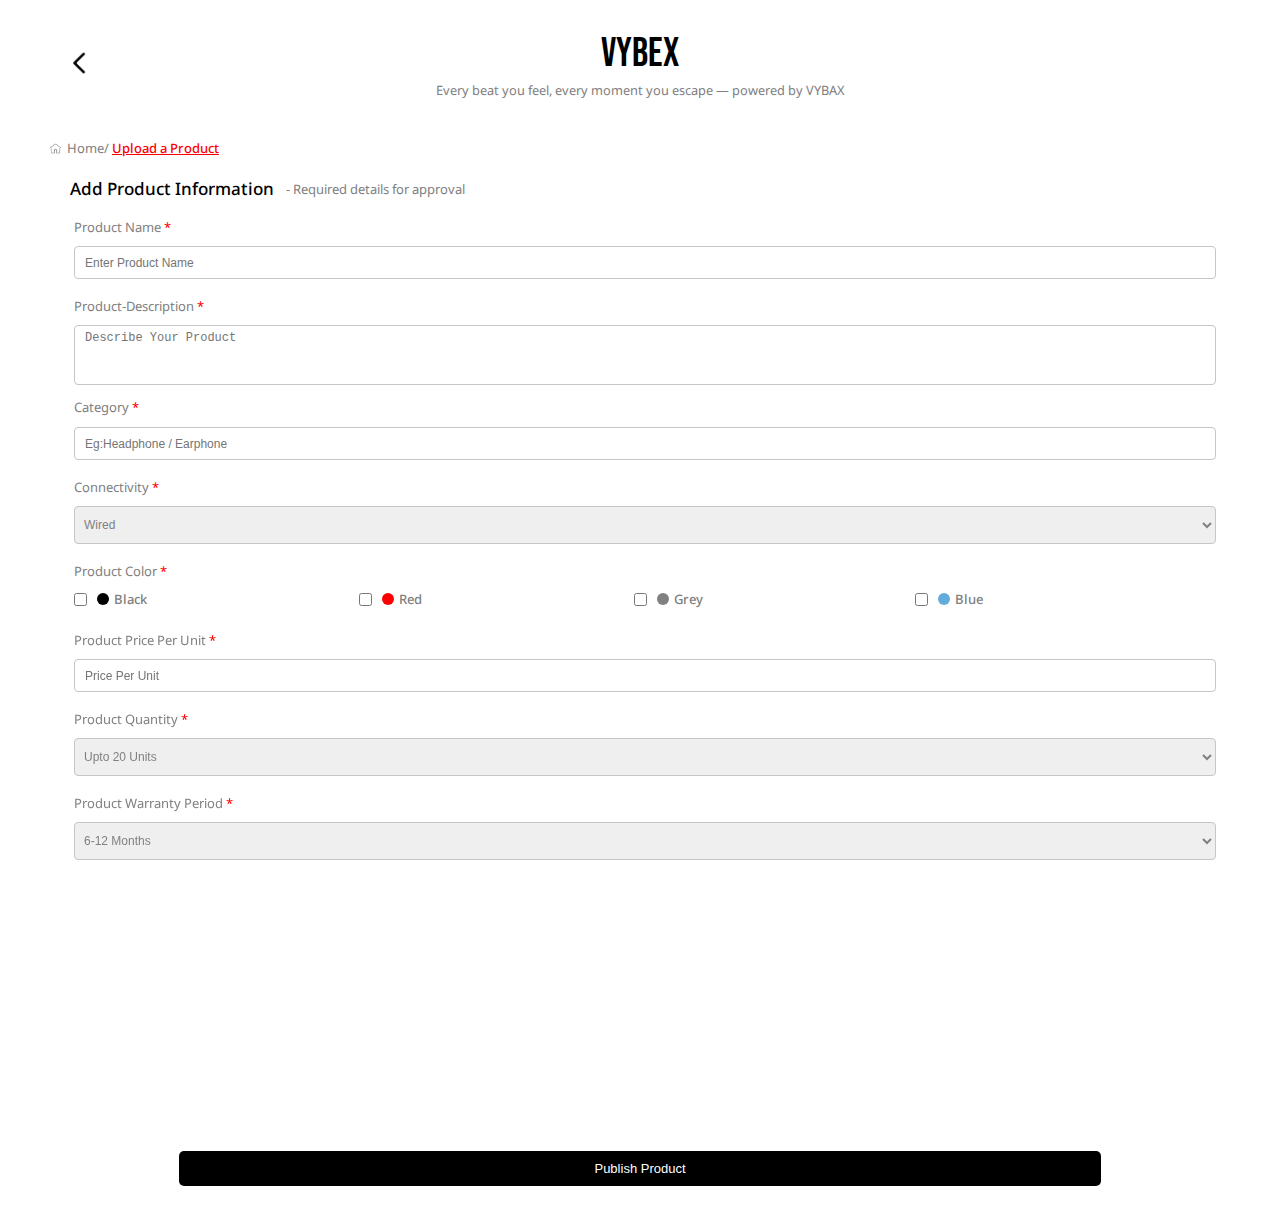
<file: index.html>
<!DOCTYPE html>
<html lang="en">

<head>
    <meta charset="UTF-8">
    <meta name="viewport" content="width=device-width, initial-scale=1.0">
    <title>Product Upload-Vybex</title>
    <link rel="preconnect" href="https://fonts.googleapis.com">
    <link rel="preconnect" href="https://fonts.gstatic.com" crossorigin>
    <link href="https://unpkg.com/aos@2.3.1/dist/aos.css" rel="stylesheet">
    <script src="https://unpkg.com/aos@2.3.1/dist/aos.js"></script>
    <link
        href="https://fonts.googleapis.com/css2?family=Bebas+Neue&family=Noto+Sans:ital,wght@0,100..900;1,100..900&display=swap"
        rel="stylesheet">
    <link rel="stylesheet" href="productupload.css">
</head>

<body>
    <div class="header">
        <h1 class="bebas-neue-regular">Vybex</h1>
        <p>Every beat you feel, every moment you escape — powered by VYBAX</p>
        <img src="back.png" alt="">
    </div>
    <div class="navigate">
        <img src="home.png" alt="">
        <p class="navigate-para">Home/ <span> Upload a Product</span></p>
    </div>
    <div id="popup">
        <div class="video">
            <video src="handshake.mp4" autoplay muted loop></video>
            <h2>Welcome to <span style="font-size: clamp(0.9rem,1.5vw,2rem);"> Vybex </span> Product Registered</h2>
            <p>We’ll notify you once your product is approved and visible to customers</p>
            <a href="index.html" style="text-decoration: none;color: white;">

            <button class="continue" style="display: flex;
            align-items: center;justify-content:center;gap: 5px;">
                Continue to Vybex
                <img style="width: 12px;height: 12px;" src="right-arrow.png" alt="">
            </button>
            </a>
        </div>
    </div>
    <div class="sub-header" id="subheader">
        <h3>Add Product Information</h3>
        <p>- Required details for approval</p>
    </div>
    <div class="form" id="formfull">

        <div class="form-container">
            <form action="" id="paymentform">
                <div class="form-field">
                    <label for="">Product Name <span> *</span></label>
                    <input class="text" type="text" placeholder="Enter Product Name" required>
                </div>
                <div class="form-field">
                    <label for="">Product-Description <span> *</span></label>
                    <textarea class="des" name="description" id="" placeholder="Describe Your Product" class="des"
                        required></textarea>
                </div>
                <div class="form-field">
                    <div class="sub-fields">
                        <label for="">Category <span> * </span></label>
                        <input class="text" type="text" placeholder="Eg:Headphone / Earphone" required>

                    </div>


                </div>
                <div class="form-field">
                    <label for="">Connectivity <span> * </span></label>
                    <select name="" id="">
                        <option value="Wired">Wired</option>
                        <option value="Bluetooth">Bluetooth</option>
                    </select>

                </div>
                <div class="form-field">
                    <label for=""> Product Color <span> * </span></label>
                    <div class="colors-container">
                        <div class="color">
                            <input type="checkbox" class="black color-cb">
                            <div class="circle black"></div>

                            <h5>Black</h5>
                        </div>
                        <div class="color">
                            <input type="checkbox" class="black color-cb">
                            <div class="circle red"></div>

                            <h5>Red</h5>
                        </div>
                        <div class="color">
                            <input type="checkbox" class="black color-cb">
                            <div class="circle grey"></div>

                            <h5>Grey</h5>
                        </div>
                        <div class="color">
                            <input type="checkbox" class="black color-cb">
                            <div class="circle blue"></div>

                            <h5>Blue</h5>
                        </div>

                    </div>
                    <p id="color-error" style="color:red; display:none;">Select at least one Color</p>

                </div>
                <div class="form-field" data-aos="fade-zoom-in">
                    <label for="">Product Price Per Unit <span> * </span></label>
                    <input class="text" type="number" placeholder="Price Per Unit" required>

                </div>
                <div class="form-field" data-aos="fade-zoom-in">
                    <label for="">Product Quantity<span> * </span></label>
                    <select name="" id="">
                        <option value="Upto-20 Units">Upto 20 Units</option>
                        <option value="Bluetooth">Upto 40 Units</option>
                        <option value="Bluetooth">Upto 80 Units</option>
                        <option value="Bluetooth">Upto 100+ Units</option>


                    </select>

                </div>
                <div class="form-field" data-aos="fade-zoom-in">
                    <label for="">Product Warranty Period<span> * </span></label>
                    <select name="" id="">
                        <option value="Upto-20 Units">6-12 Months</option>
                        <option value="Bluetooth">24 Months</option>


                    </select>

                </div>
                <div class="form-field" data-aos="fade-zoom-in">
                    <label for="">In the Box ? <span> * </span></label>
                    <input class="text" type="text" placeholder="Headphones, Cable, Case…" required>
                </div>
                <div class="form-field" data-aos="fade-zoom-in">
                    <label for="">Receive Payment Through <span> * </span></label>
                    <div class="colors-container payment-category">
                        <div class=" color pay">
                            <input type="checkbox" class="pay-checkbox">
                            <img src="cash-on-delivery.png" alt="">
                            <h5>Cash On Delivery</h5>
                        </div>
                        <div class="color pay">
                            <input type="checkbox" class="pay-checkbox">
                            <img src="contactless.png" alt="">
                            <h5>Card Payment</h5>
                        </div>
                        <div class="color pay">
                            <input type="checkbox" class="pay-checkbox">
                            <img src=" download.png" alt="">
                            <h5>UPI Payment</h5>
                        </div>
                    </div>
                    <p id="checkbox-error" style="color:red; display:none;">Select at least one payment method</p>

                </div>

                <div class="form-field" data-aos="fade-zoom-in">
                    <label for="">Terms and Conditions:</label>
                    <div class="checkpara">
                        <input type="checkbox" class="term-cb">
                        <p>I confirm that all products I list are genuine and described accurately, including all items
                            in the
                            box</p>
                    </div>
                    <div class="checkpara">
                        <input type="checkbox" class="term-cb">
                        <p>I will provide correct pricing, stock, and payment options, and update them promptly if
                            anything
                            changes</p>
                    </div>
                    <div class="checkpara">
                        <input type="checkbox" class="term-cb">
                        <p>I will ship orders on time and honor the stated return or warranty policies for my products
                        </p>
                    </div>
                    <p id="term-error" style="color:red; display:none;">Accept all the Terms & Conditions</p>

                </div>
                <div class="product-btn">
                    <input type="submit" value="Publish Product">
                </div>
            </form>
        </div>
    </div>



    <script>
        AOS.init({
            duration: 400,
            once: false,
            easing: 'ease-in-out'
        });
        const form = document.getElementById('paymentform');

        form.addEventListener('submit', function (e) {
            const payBoxes = document.querySelectorAll('.pay-checkbox');
            const colorBoxes = document.querySelectorAll('.color-cb');
            const termBoxes = document.querySelectorAll('.term-cb');

            const subheader = document.getElementById('subheader');
            const formcontainer = document.getElementById('formfull');
            const popup = document.getElementById('popup');

            let isValid = true;

            // PAYMENT (at least one)
            if (![...payBoxes].some(cb => cb.checked)) {
                isValid = false;
                document.getElementById('checkbox-error').style.display = 'block';
            } else {
                document.getElementById('checkbox-error').style.display = 'none';
            }

            // COLOR (at least one)
            if (![...colorBoxes].some(cb => cb.checked)) {
                isValid = false;
                document.getElementById('color-error').style.display = 'block';
            } else {
                document.getElementById('color-error').style.display = 'none';
            }

            // TERMS (ALL required)
            if (![...termBoxes].every(cb => cb.checked)) {
                isValid = false;
                document.getElementById('term-error').style.display = 'block';
            } else {
                document.getElementById('term-error').style.display = 'none';
            }


            if (!isValid) {
                e.preventDefault();
                return;
            }

            e.preventDefault();
            subheader.style.display = 'none';
            formcontainer.style.display = 'none';
            popup.style.display = "flex";
            window.scrollTo({
                top: 0,
                behavior: "smooth"
            });

        });
    </script>


</body>

</html>
</file>
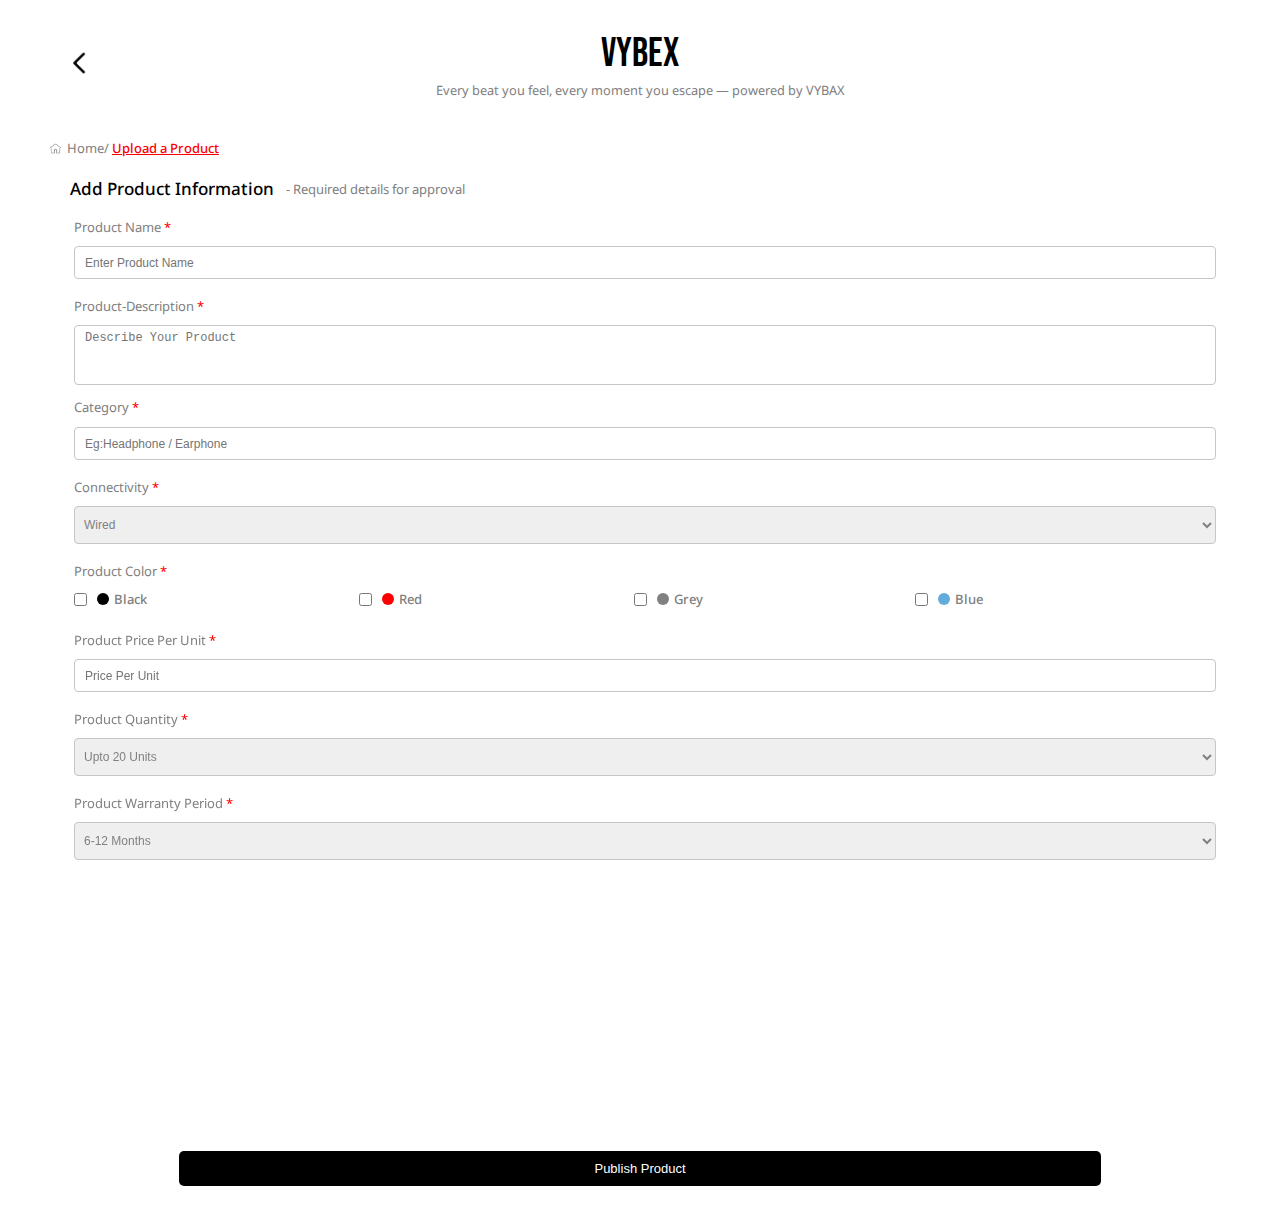
<file: productupload.html>
<!DOCTYPE html>
<html lang="en">

<head>
    <meta charset="UTF-8">
    <meta name="viewport" content="width=device-width, initial-scale=1.0">
    <title>Product Upload-Vybex</title>
    <link rel="preconnect" href="https://fonts.googleapis.com">
    <link rel="preconnect" href="https://fonts.gstatic.com" crossorigin>
    <link href="https://unpkg.com/aos@2.3.1/dist/aos.css" rel="stylesheet">
    <script src="https://unpkg.com/aos@2.3.1/dist/aos.js"></script>
    <link
        href="https://fonts.googleapis.com/css2?family=Bebas+Neue&family=Noto+Sans:ital,wght@0,100..900;1,100..900&display=swap"
        rel="stylesheet">
    <link rel="stylesheet" href="productupload.css">
</head>

<body>
    <div class="header">
        <h1 class="bebas-neue-regular">Vybex</h1>
        <p>Every beat you feel, every moment you escape — powered by VYBAX</p>
        <img src="back.png" alt="">
    </div>
    <div class="navigate">
        <img src="home.png" alt="">
        <p class="navigate-para">Home/ <span> Upload a Product</span></p>
    </div>
    <div id="popup">
        <div class="video">
            <video src="handshake.mp4" autoplay muted loop></video>
            <h2>Welcome to <span style="font-size: clamp(0.9rem,1.5vw,2rem);"> Vybex </span> Product Registered</h2>
            <p>We’ll notify you once your product is approved and visible to customers</p>
            <a href="productupload.html" style="text-decoration: none;color: white;">

            <button class="continue" style="display: flex;
            align-items: center;justify-content:center;gap: 5px;">
                Continue to Vybex
                <img style="width: 12px;height: 12px;" src="right-arrow.png" alt="">
            </button>
            </a>
        </div>
    </div>
    <div class="sub-header" id="subheader">
        <h3>Add Product Information</h3>
        <p>- Required details for approval</p>
    </div>
    <div class="form" id="formfull">

        <div class="form-container">
            <form action="" id="paymentform">
                <div class="form-field">
                    <label for="">Product Name <span> *</span></label>
                    <input class="text" type="text" placeholder="Enter Product Name" required>
                </div>
                <div class="form-field">
                    <label for="">Product-Description <span> *</span></label>
                    <textarea class="des" name="description" id="" placeholder="Describe Your Product" class="des"
                        required></textarea>
                </div>
                <div class="form-field">
                    <div class="sub-fields">
                        <label for="">Category <span> * </span></label>
                        <input class="text" type="text" placeholder="Eg:Headphone / Earphone" required>

                    </div>


                </div>
                <div class="form-field">
                    <label for="">Connectivity <span> * </span></label>
                    <select name="" id="">
                        <option value="Wired">Wired</option>
                        <option value="Bluetooth">Bluetooth</option>
                    </select>

                </div>
                <div class="form-field">
                    <label for=""> Product Color <span> * </span></label>
                    <div class="colors-container">
                        <div class="color">
                            <input type="checkbox" class="black color-cb">
                            <div class="circle black"></div>

                            <h5>Black</h5>
                        </div>
                        <div class="color">
                            <input type="checkbox" class="black color-cb">
                            <div class="circle red"></div>

                            <h5>Red</h5>
                        </div>
                        <div class="color">
                            <input type="checkbox" class="black color-cb">
                            <div class="circle grey"></div>

                            <h5>Grey</h5>
                        </div>
                        <div class="color">
                            <input type="checkbox" class="black color-cb">
                            <div class="circle blue"></div>

                            <h5>Blue</h5>
                        </div>

                    </div>
                    <p id="color-error" style="color:red; display:none;">Select at least one Color</p>

                </div>
                <div class="form-field" data-aos="fade-zoom-in">
                    <label for="">Product Price Per Unit <span> * </span></label>
                    <input class="text" type="number" placeholder="Price Per Unit" required>

                </div>
                <div class="form-field" data-aos="fade-zoom-in">
                    <label for="">Product Quantity<span> * </span></label>
                    <select name="" id="">
                        <option value="Upto-20 Units">Upto 20 Units</option>
                        <option value="Bluetooth">Upto 40 Units</option>
                        <option value="Bluetooth">Upto 80 Units</option>
                        <option value="Bluetooth">Upto 100+ Units</option>


                    </select>

                </div>
                <div class="form-field" data-aos="fade-zoom-in">
                    <label for="">Product Warranty Period<span> * </span></label>
                    <select name="" id="">
                        <option value="Upto-20 Units">6-12 Months</option>
                        <option value="Bluetooth">24 Months</option>


                    </select>

                </div>
                <div class="form-field" data-aos="fade-zoom-in">
                    <label for="">In the Box ? <span> * </span></label>
                    <input class="text" type="text" placeholder="Headphones, Cable, Case…" required>
                </div>
                <div class="form-field" data-aos="fade-zoom-in">
                    <label for="">Receive Payment Through <span> * </span></label>
                    <div class="colors-container payment-category">
                        <div class=" color pay">
                            <input type="checkbox" class="pay-checkbox">
                            <img src="cash-on-delivery.png" alt="">
                            <h5>Cash On Delivery</h5>
                        </div>
                        <div class="color pay">
                            <input type="checkbox" class="pay-checkbox">
                            <img src="contactless.png" alt="">
                            <h5>Card Payment</h5>
                        </div>
                        <div class="color pay">
                            <input type="checkbox" class="pay-checkbox">
                            <img src=" download.png" alt="">
                            <h5>UPI Payment</h5>
                        </div>
                    </div>
                    <p id="checkbox-error" style="color:red; display:none;">Select at least one payment method</p>

                </div>

                <div class="form-field" data-aos="fade-zoom-in">
                    <label for="">Terms and Conditions:</label>
                    <div class="checkpara">
                        <input type="checkbox" class="term-cb">
                        <p>I confirm that all products I list are genuine and described accurately, including all items
                            in the
                            box</p>
                    </div>
                    <div class="checkpara">
                        <input type="checkbox" class="term-cb">
                        <p>I will provide correct pricing, stock, and payment options, and update them promptly if
                            anything
                            changes</p>
                    </div>
                    <div class="checkpara">
                        <input type="checkbox" class="term-cb">
                        <p>I will ship orders on time and honor the stated return or warranty policies for my products
                        </p>
                    </div>
                    <p id="term-error" style="color:red; display:none;">Accept all the Terms & Conditions</p>

                </div>
                <div class="product-btn">
                    <input type="submit" value="Publish Product">
                </div>
            </form>
        </div>
    </div>



    <script>
        AOS.init({
            duration: 400,
            once: false,
            easing: 'ease-in-out'
        });
        const form = document.getElementById('paymentform');

        form.addEventListener('submit', function (e) {
            const payBoxes = document.querySelectorAll('.pay-checkbox');
            const colorBoxes = document.querySelectorAll('.color-cb');
            const termBoxes = document.querySelectorAll('.term-cb');

            const subheader = document.getElementById('subheader');
            const formcontainer = document.getElementById('formfull');
            const popup = document.getElementById('popup');

            let isValid = true;

            // PAYMENT (at least one)
            if (![...payBoxes].some(cb => cb.checked)) {
                isValid = false;
                document.getElementById('checkbox-error').style.display = 'block';
            } else {
                document.getElementById('checkbox-error').style.display = 'none';
            }

            // COLOR (at least one)
            if (![...colorBoxes].some(cb => cb.checked)) {
                isValid = false;
                document.getElementById('color-error').style.display = 'block';
            } else {
                document.getElementById('color-error').style.display = 'none';
            }

            // TERMS (ALL required)
            if (![...termBoxes].every(cb => cb.checked)) {
                isValid = false;
                document.getElementById('term-error').style.display = 'block';
            } else {
                document.getElementById('term-error').style.display = 'none';
            }


            if (!isValid) {
                e.preventDefault();
                return;
            }

            e.preventDefault();
            subheader.style.display = 'none';
            formcontainer.style.display = 'none';
            popup.style.display = "flex";
            window.scrollTo({
                top: 0,
                behavior: "smooth"
            });

        });
    </script>


</body>

</html>
</file>
<file: productupload.css>
*{
    margin: 0;
    padding: 0;
    box-sizing: border-box;
}
body{
    font-family: "noto sans";
}
.bebas-neue-regular {
  font-family: "Bebas Neue", sans-serif;
  font-weight: 500;
    font-size: 40px !important;

}
/* Chrome, Safari, Edge, Opera */
input[type=number]::-webkit-outer-spin-button,
input[type=number]::-webkit-inner-spin-button {
    -webkit-appearance: none;
    margin: 0;
}


.header h1{
        text-align: center;
}
.header{
    padding: 30px 0px 20px 0px;
    width: 100%;
    position: relative;
}
.header img{
    max-width: 30px;
    width: 60%;
    position: absolute;
    top: 40%;
    left: 5%;
}
.header p{
    padding-top: 3px;
    font-size: clamp(0.4rem,1vw,1.2rem);
    color: grey;
    text-align: center;
    font-family: "noto sans";
}
.navigate{
   
    display: flex;
    align-items: center;
    gap: 6px;
}
.navigate,.sub-header{
     padding-left: 50px;
    padding-top: 20px;
}
.sub-header h3{
    font-weight: 500;
    font-size: 17px;
    padding-left: 20px;
}
.navigate p{
        font-size: 13px;
        color: #808080;
}
.navigate img{
    width: 11px;
}
.navigate span{
    color: red;
    font-weight: 500;
    text-decoration: underline;
}
.sub-header{
    display: flex;
    align-items: center;
}
.sub-header p{
    font-size: 13px;
    color: grey;
    padding-left: 12px;
}
.form{
    width: 100%;
    display: flex;
    align-items: center;
    justify-content: center;
}
.form-container{
    max-width: 1200px;
    width: 90%; 
    padding-bottom: 40px;
}
.form-field{
    padding-top: 10px;
    padding-left: 10px;
    display: flex;
    width: 100%;
    flex-direction: column;
}
.form-field label{
    margin-top: 8px;
    font-size: 13px;
    color: grey;
}
.form-field span{
    color: red;
}
.text{
    margin-top: 10px;
    width: 100%;
    padding: 8px 10px;
    border-radius: 4px;
    border: 1px solid rgb(202, 196, 196);
}
.des{
    max-width: 1200px;
    margin-top: 10px;

    width: 100%;
    height: 60px;
    padding: 5px 10px;
      border-radius: 4px;
      resize: none;
    border: 1px solid rgb(202, 196, 196);
}
input::placeholder,textarea::placeholder,select{
    font-size: 12px;
}
select{
    margin-top: 10px;
    padding: 10px 5px;
      border-radius: 4px;

    color: #808080;
    border: 1px solid rgb(202, 196, 196);

}
.colors-container{
    display: flex;
    width: 80%;
    flex-direction: row;
    padding: 0px 5px 5px 0px;
    align-items: center;
    justify-content: space-between;
}
h5{
    font-weight: 500;
    font-size: 13px;
    color: #808080;
}

.circle{
    width: 12px;
    height: 12px;
    border-radius: 50%;
    margin-left: 5px;   
}
.black{
    background-color: black;
}
.red{
    background-color: red;
}
.grey{
    background-color: grey;
}
.blue{
    background-color: rgb(98, 172, 219);
}
.color{
    display: flex;
    align-items: center;
    justify-content: center;
    gap: 5px;
    padding-top: 10px;
}
.colors-container img{
    width: 20px;
    height: 20px;
    margin-left: 5px;
}
.checkpara{

    display: flex;
    align-items: center;
    padding-top: 10px;
    gap: 7px;
}
.checkpara p{
    color: rgb(162, 155, 155);
    font-size: 11px;

}
.product-btn{
    display: flex;
    align-items: center;
    justify-content: center;
    margin-top: 30px;
}
.product-btn input{
    width: 80%;
    background-color: black;
    color: white;
    border: none;
    padding: 10px 0px;
    cursor: pointer;
    border-radius: 5px;
    font-size: 13px;
}
.product-btn input:hover{
    background-color: rgb(31, 30, 30);
}
#popup{
        width: 100%;
        height: 100vh;
        display: flex;
        flex-direction: column;
        padding-top: 80px;
        gap: 5px;
        display: none;
       

} #popup video{
    width: 125px;
    height: 125px;
}
#popup h2{
  font-size: clamp(0.9rem,1.5vw,2rem);
}
.video{
    display: flex;
    align-items: center;
    justify-content: center;
    flex-direction: column;
}
.video p{
    margin-top: 5px;
    font-size: clamp(0.5rem,1vw,0.8rem);
    color: grey;
}
.continue{
    width: 160px;
    padding: 10px 0px;
    background-color: black;
    color: white;
    border: none;
    border-radius: 4px;
    margin-top: 15px;
}





@media only screen and (max-width:568px) {
    .header img{
    top: 35px;
    left: 20px;
    max-width: 20px;
    }
    .sub-header h3{
        padding: 5px;
    }
    .navigate,.sub-header{
        padding-left: 10px;
        padding-top: 10px;
    }
    .sub-header{
        flex-direction: column;
        align-items: normal;
        padding-top: 20px;
        padding-left: 15px;
    }
    .form-field{
        margin-top: 5px;
    }

    .sub-header p,.form-field{
        padding-left: 0;
    }
    .colors-container{
        width: 100%;
        flex-wrap: wrap;
        gap: 5px;
    }
    .payment-category{
        width: 80% !important;
        flex-direction: column !important;
        align-items: normal !important;
        justify-content:start !important;
    }

    .checkpara p{
        font-size: 8px;
    }
    .checkpara{
      margin-top: 10px !important;
    }
    .pay{
        align-items: start !important;
        justify-content: start !important;
    }
    #popup{
        height: 100dvh;
    }
}
</file>
